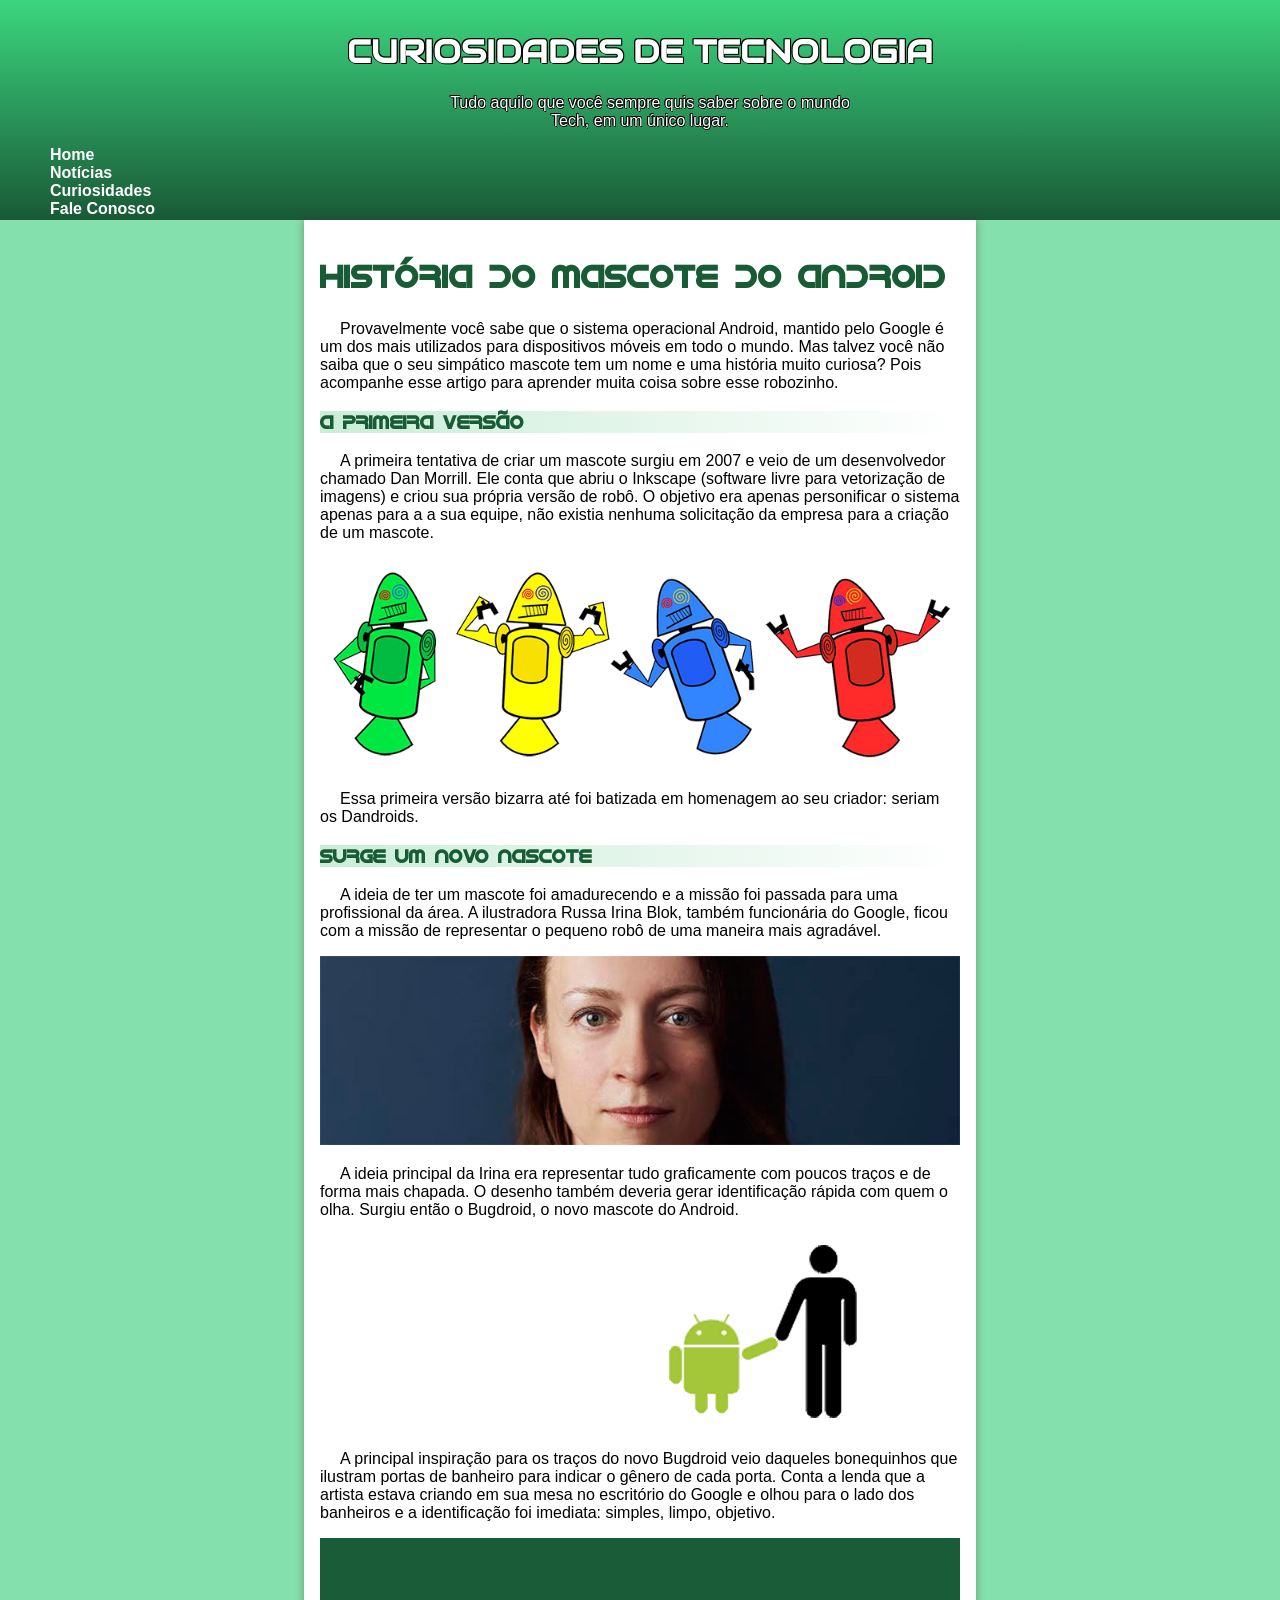
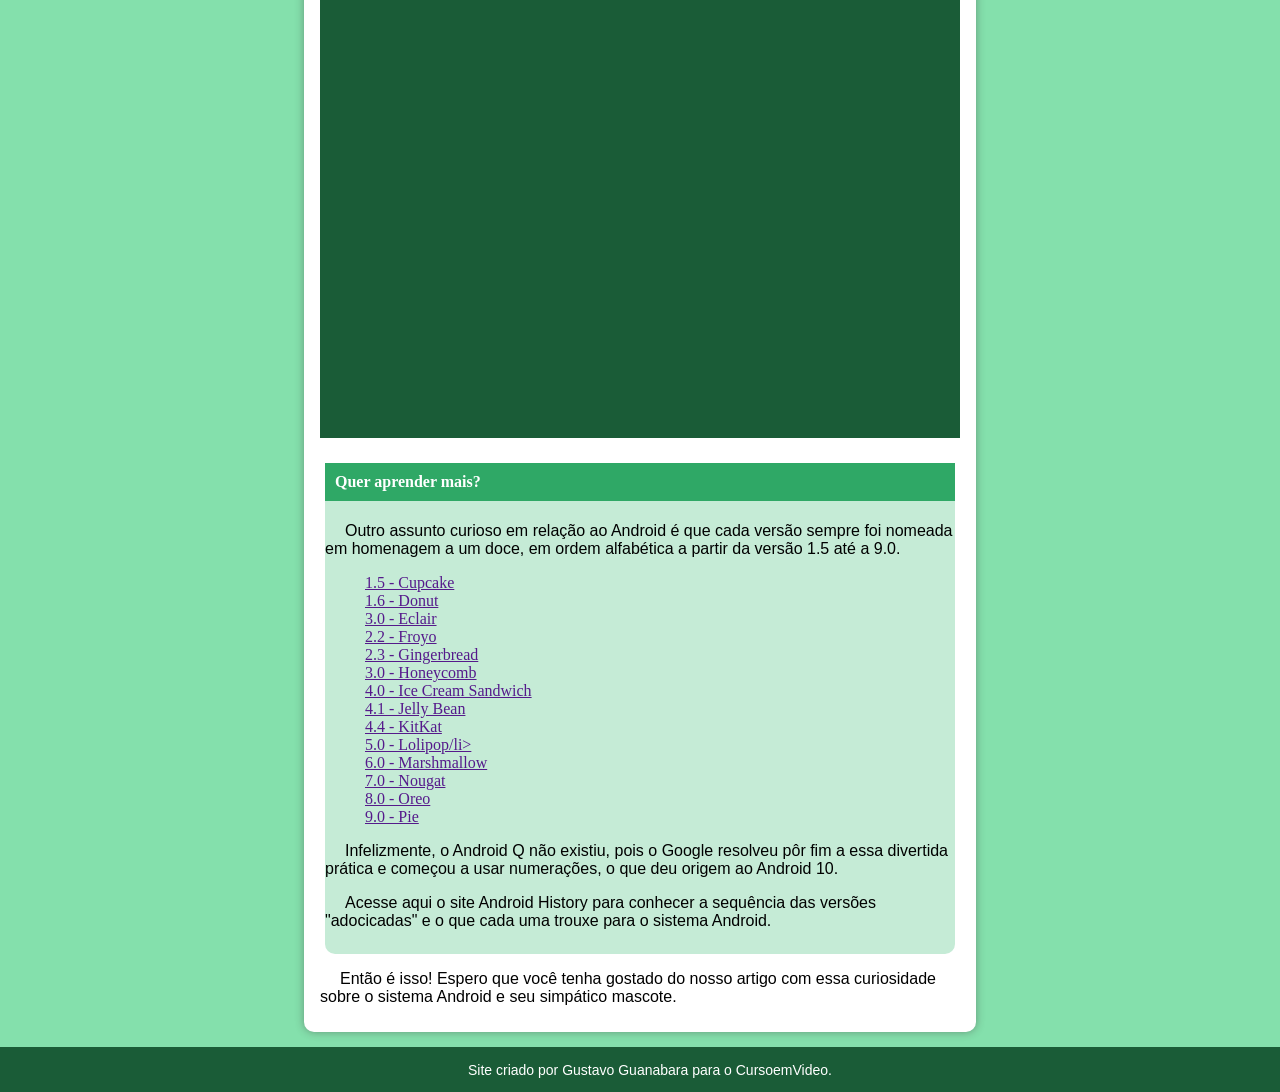
<file: index.html>
<!DOCTYPE html>
<html lang="en">
  <head>
    <meta charset="UTF-8" />
    <meta name="viewport" content="width=device-width, initial-scale=1.0" />
    <title>Curiosidades Android</title>
    <link rel="shortcut icon" href="images/favicon.ico" type="image/x-icon" />
    <link rel="stylesheet" href="style.css" />
    <style>
    @import url('https://fonts.googleapis.com/css2?family=Audiowide&display=swap');
    </style>
  </head>
  <body>
    <header>
      <h1 id="tituloPrincipal">CURIOSIDADES DE TECNOLOGIA</h1>
      <p id="subTitulo">
        Tudo aquilo que você sempre quis saber sobre o mundo <br>Tech, em um único
        lugar.
      </p>
      <ul>
        <a id="linksNav" href=""><li>Home</li></a>
        <a id="linksNav" href=""><li>Notícias</li></a>
        <a id="linksNav" href=""><li>Curiosidades</li></a>
        <a id="linksNav" href=""><li>Fale Conosco</li></a>
      </ul>
    </header>
    <main>
      <h2>HISTÓRIA DO MASCOTE DO ANDROID</h2>
      <p>
        Provavelmente você sabe que o sistema operacional Android, mantido pelo
        Google é um dos mais utilizados para dispositivos móveis em todo o
        mundo. Mas talvez você não saiba que o seu simpático mascote tem um nome
        e uma história muito curiosa? Pois acompanhe esse artigo para aprender
        muita coisa sobre esse robozinho.
      </p>
      <article>
        <section>
          <h3>A PRIMEIRA VERSÃO</h3>
          <p>
            A primeira tentativa de criar um mascote surgiu em 2007 e veio de um
            desenvolvedor chamado Dan Morrill. Ele conta que abriu o Inkscape
            (software livre para vetorização de imagens) e criou sua própria
            versão de robô. O objetivo era apenas personificar o sistema apenas
            para a a sua equipe, não existia nenhuma solicitação da empresa para
            a criação de um mascote.
          </p>
          <img src="images/dan-droids.png" alt="" id="dandrois" />
          <p>
            Essa primeira versão bizarra até foi batizada em homenagem ao seu
            criador: seriam os Dandroids.
          </p>
        </section>
        <section>
          <h3>SURGE UM NOVO NASCOTE</h3>
          <p>
            A ideia de ter um mascote foi amadurecendo e a missão foi passada
            para uma profissional da área. A ilustradora Russa Irina Blok,
            também funcionária do Google, ficou com a missão de representar o
            pequeno robô de uma maneira mais agradável.
          </p>
          <img src="images/irina-blok.jpg" alt="" id="irinaBlok" />
          <p>
            A ideia principal da Irina era representar tudo graficamente com
            poucos traços e de forma mais chapada. O desenho também deveria
            gerar identificação rápida com quem o olha. Surgiu então o Bugdroid,
            o novo mascote do Android.
          </p>
          <img src="images/bugdroid.png" alt="" id="bugdroid"/>
          <p>
            A principal inspiração para os traços do novo Bugdroid veio daqueles
            bonequinhos que ilustram portas de banheiro para indicar o gênero de
            cada porta. Conta a lenda que a artista estava criando em sua mesa
            no escritório do Google e olhou para o lado dos banheiros e a
            identificação foi imediata: simples, limpo, objetivo.
          </p>
        </section>
        <iframe 
          id="video"
          width=100%
          height="500"
          src="https://www.youtube.com/embed/l2UDgpLz20M?si=-xu22suFO94ZYJSJ"
          title="YouTube video player"
          frameborder="0"
          allow="accelerometer; autoplay; clipboard-write; encrypted-media; gyroscope; picture-in-picture; web-share"
          referrerpolicy="strict-origin-when-cross-origin"
          allowfullscreen
        ></iframe>
        <section id="aprenderMais">
        <h4>Quer aprender mais?</h4>
        <p>
          Outro assunto curioso em relação ao Android é que cada versão sempre
          foi nomeada em homenagem a um doce, em ordem alfabética a partir da
          versão 1.5 até a 9.0.
        </p>
        <ol>
          <a href=""><li>1.5 - Cupcake</li></a>
          <a href=""><li>1.6 - Donut</li></a>
          <a href=""><li>3.0 - Eclair</li></a>
          <a href=""><li>2.2 - Froyo</li></a>
          <a href=""><li>2.3 - Gingerbread</li></a>
          <a href=""><li>3.0 - Honeycomb</li></a>
          <a href=""><li>4.0 - Ice Cream Sandwich</li></a>
          <a href=""><li>4.1 - Jelly Bean</li></a>
          <a href=""><li>4.4 - KitKat</li></a>
          <a href=""><li>5.0 - Lolipop/li></li></a>
          <a href=""><li>6.0 - Marshmallow</li></a>
          <a href=""><li>7.0 - Nougat</li></a>
          <a href=""><li>8.0 - Oreo</li></a>
          <a href=""><li>9.0 - Pie</li></a>
        </ol>
        <p>
          Infelizmente, o Android Q não existiu, pois o Google resolveu pôr fim
          a essa divertida prática e começou a usar numerações, o que deu origem
          ao Android 10.
        </p>
        <p>
          Acesse aqui o site Android History para conhecer a sequência das
          versões "adocicadas" e o que cada uma trouxe para o sistema Android.
        </p>
        </section>
      </article>
      <p>Então é isso! Espero que você tenha gostado do nosso artigo com essa curiosidade sobre o sistema Android e seu simpático mascote.</p>
    </main>
    <footer>
      <p>Site criado por Gustavo Guanabara para o CursoemVideo.</p>
    </footer>
  </body>
</html>
</file>
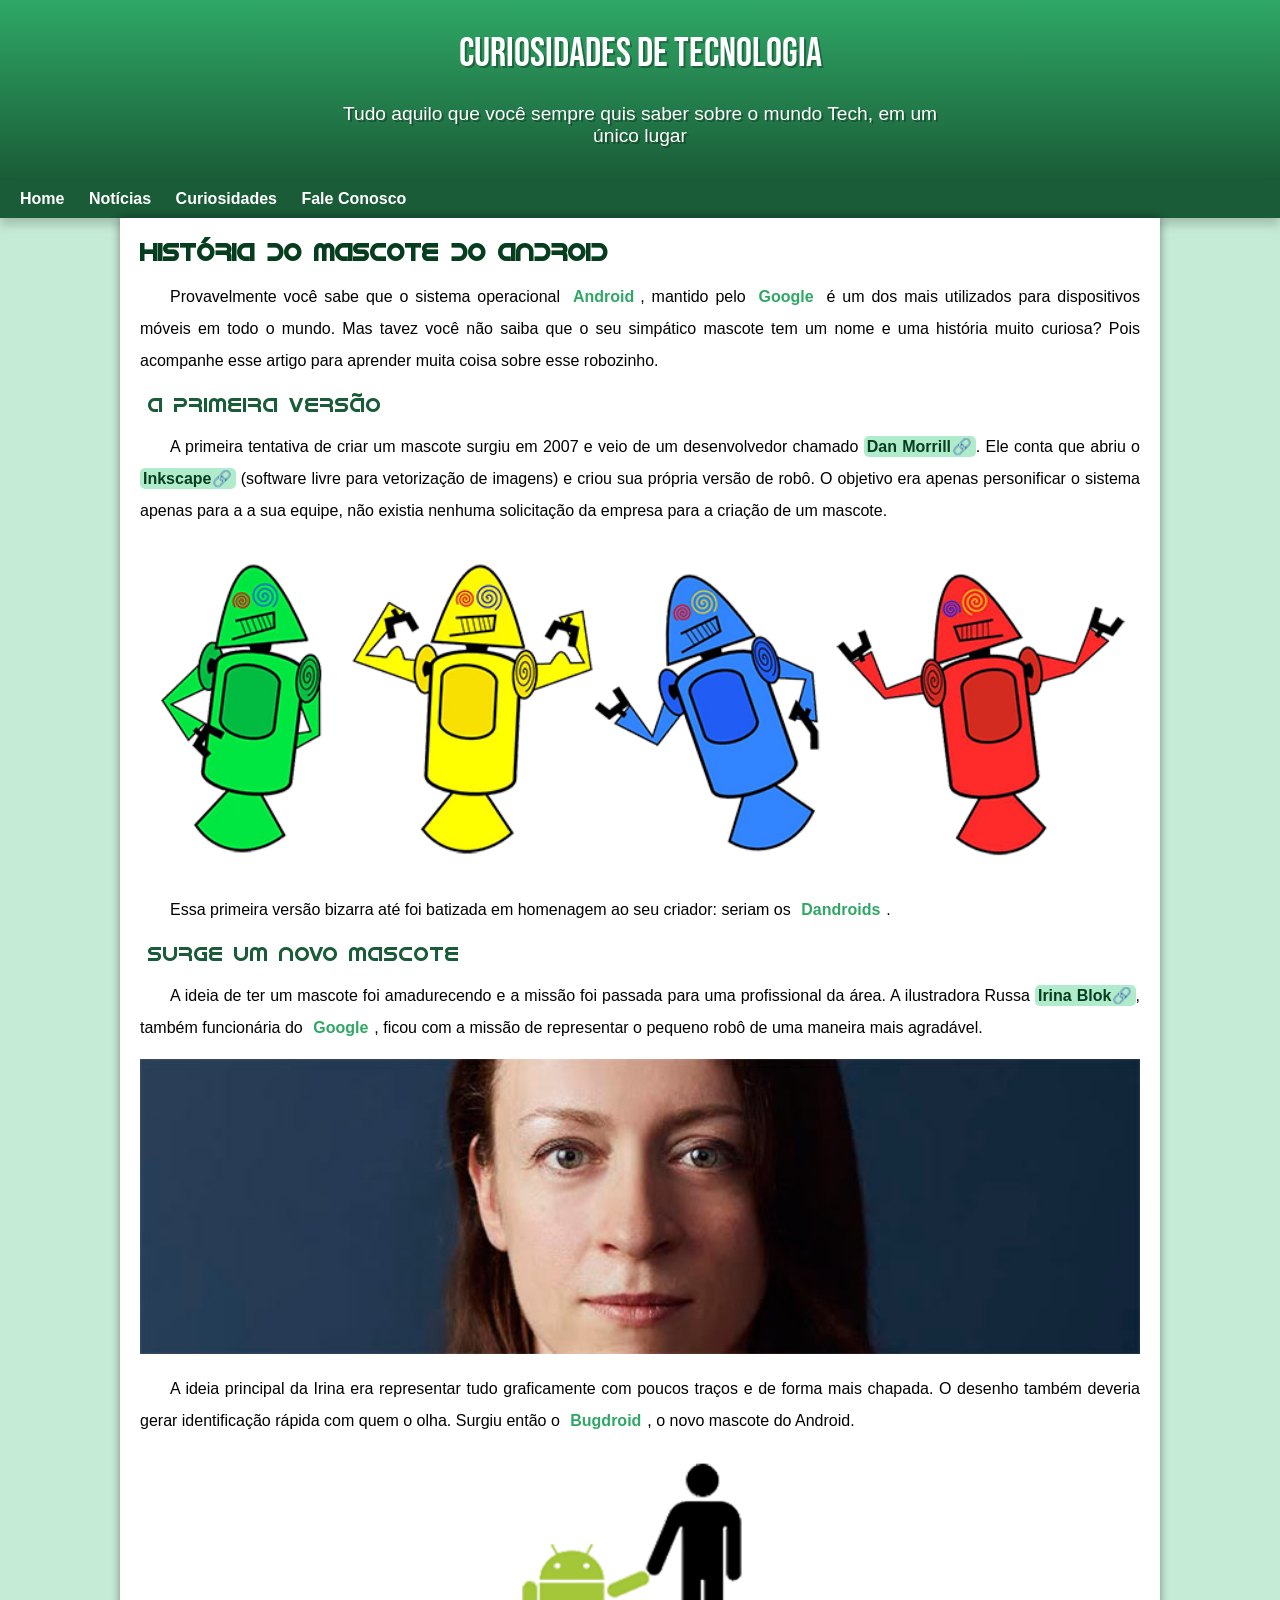
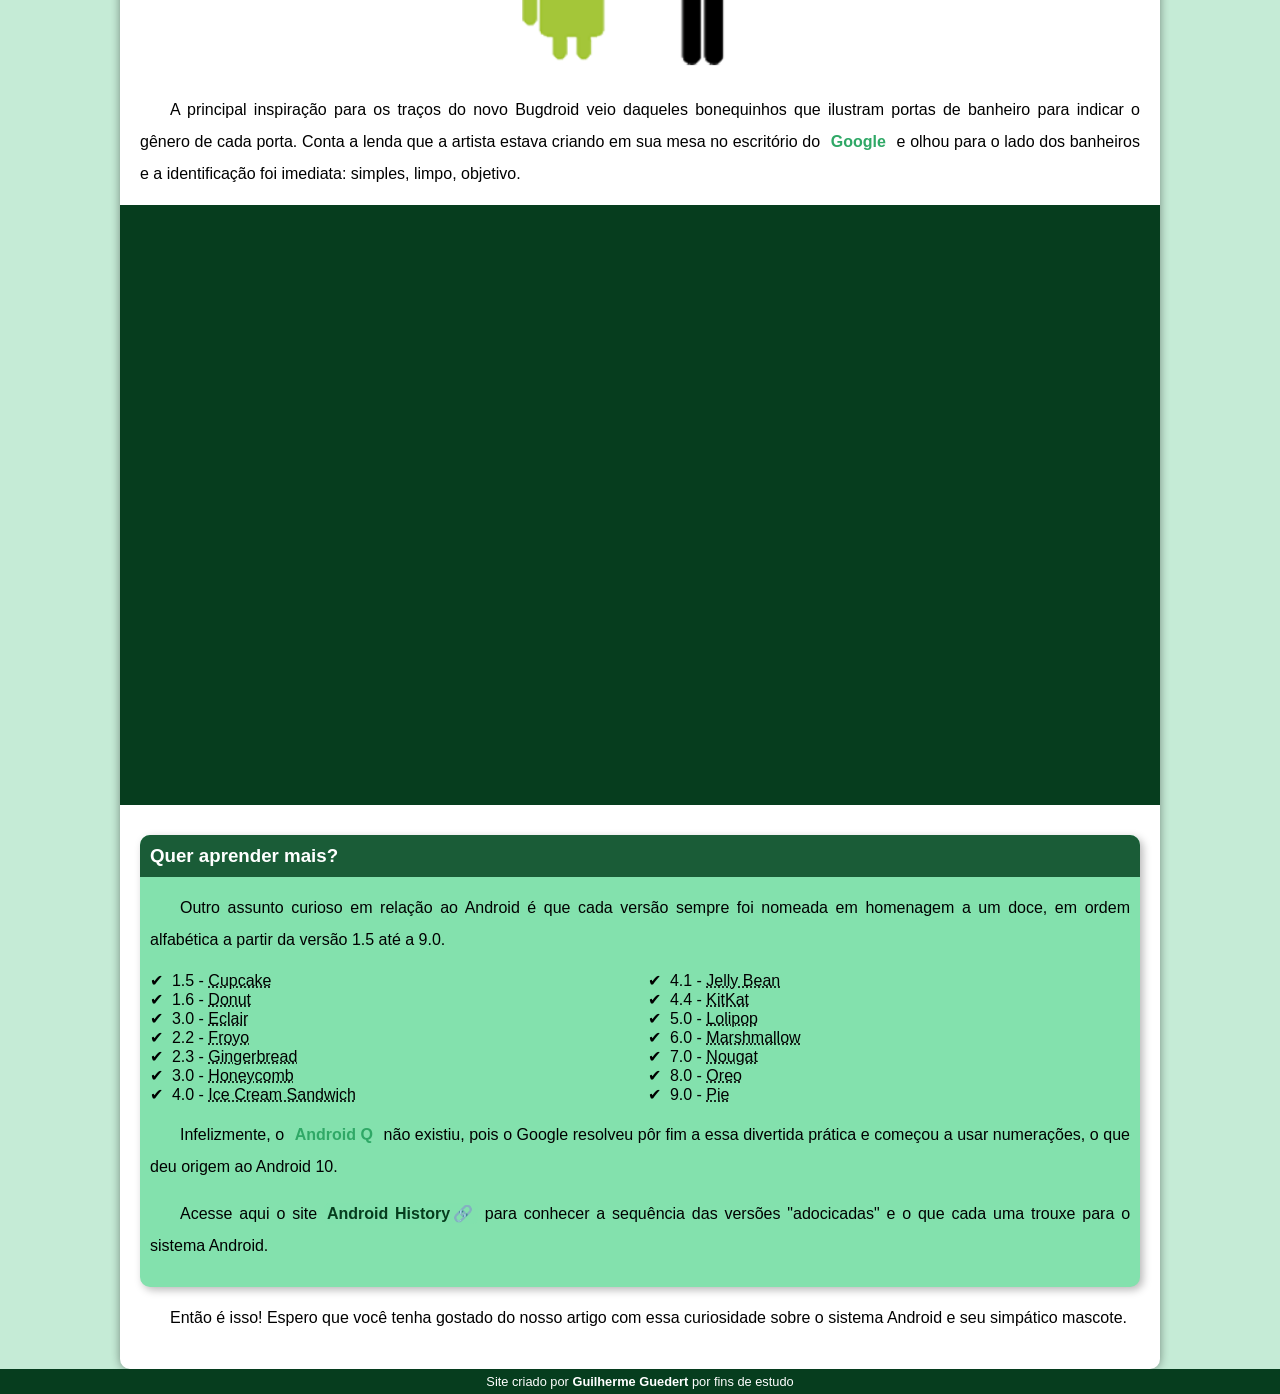
<file: android.html>
<!DOCTYPE html>
<html lang="pt-br">
<head>
    <meta charset="UTF-8">
    <meta name="viewport" content="width=device-width, initial-scale=1.0">
    <title>Como surgiu o mascote do Android?</title>
    <link rel="shortcut icon" href="imagens/favicon.ico" type="image/x-icon">
    <link rel="stylesheet" href="styles/style.css">
</head>
<body>
    <header>
        <h1>Curiosidades de Tecnologia</h1>
        <p>Tudo aquilo que você sempre quis saber sobre o mundo Tech, em um único lugar</p>
    </header>
    <nav>
        <a href="#">Home</a>
        <a href="#">Notícias</a>
        <a href="#">Curiosidades</a>
        <a href="#">Fale Conosco</a>
    </nav>
    <main>
        <article>
            <h1>História do Mascote do Android </h1>

            <p>Provavelmente você sabe que o sistema operacional <strong>Android</strong>, mantido pelo <strong>Google</strong> é um dos mais utilizados para dispositivos móveis em todo o mundo. Mas tavez você não saiba que o seu simpático mascote tem um nome e uma história muito curiosa? Pois acompanhe esse artigo para aprender muita coisa sobre esse robozinho.</p>

            <h2>A primeira versão</h2>

            <p>A primeira tentativa de criar um mascote surgiu em 2007 e veio de um desenvolvedor chamado <a href="https://ausdroid.net/news/2013/01/04/dan-morrill-shows-us-the-android-mascots-that-could-have-been/" class="externo" target="_blank">Dan Morrill</a>. Ele conta que abriu o <a href="https://inkscape.org/pt-br/" class="externo">Inkscape</a> (software livre para vetorização de imagens) e criou sua própria versão de robô. O objetivo era apenas personificar o sistema apenas para a a sua equipe, não existia nenhuma solicitação da empresa para a criação de um mascote.</p>

            <picture>
                <source media="(max-width: 670px )" srcset="images/dan-droids-pq.png">
                <img src="images/dan-droids.png" alt="Primeiro mascote do android">
            </picture>

            <p>Essa primeira versão bizarra até foi batizada em homenagem ao seu criador: seriam os <strong>Dandroids</strong>.</p>

            <h2>Surge um novo mascote</h2>

            <p>A ideia de ter um mascote foi amadurecendo e a missão foi passada para uma profissional da área. A ilustradora Russa <a href="https://www.irinablok.com/android" target="_blank" class="externo">Irina Blok</a>, também funcionária do <strong>Google</strong>, ficou com a missão de representar o pequeno robô de uma maneira mais agradável.</p>

            <picture>
                <source media="(max-width: 670px)" srcset="images/irina-blok-pq.jpg">
                <img src="images/irina-blok.jpg" alt="Criadora do mascote atual">
            </picture>

            <p>A ideia principal da Irina era representar tudo graficamente com poucos traços e de forma mais chapada. O desenho também deveria gerar identificação rápida com quem o olha. Surgiu então o <strong>Bugdroid</strong>, o novo mascote do Android.</p>

            <img src="images/bugdroid.png" alt="Mascote atual" class="pequena">

            <p>A principal inspiração para os traços do novo Bugdroid veio daqueles bonequinhos que ilustram portas de banheiro para indicar o gênero de cada porta. Conta a lenda que a artista estava criando em sua mesa no escritório do <strong>Google</strong> e olhou para o lado dos banheiros e a identificação foi imediata: simples, limpo, objetivo.</p>

            <div class="video">
                <iframe width="560" height="315" src="https://www.youtube.com/embed/l2UDgpLz20M?si=YP8tnLS0ROzi58Pe" title="YouTube video player" frameborder="0" allow="accelerometer; autoplay; clipboard-write; encrypted-media; gyroscope; picture-in-picture; web-share" referrerpolicy="strict-origin-when-cross-origin" allowfullscreen></iframe>
            </div>
            
            <aside>
                <h3>Quer aprender mais?</h3>
                <p>Outro assunto curioso em relação ao Android é que cada versão sempre foi nomeada em homenagem a um doce, em ordem alfabética a partir da versão 1.5 até a 9.0.</p>
                <ul>
                    <li>1.5 - <abbr title="Bolo de Copo">Cupcake</abbr></li>
                    <li>1.6 - <abbr title="Rosquinha">Donut</abbr></li>
                    <li>3.0 - <abbr title="Bomba">Eclair</abbr></li>
                    <li>2.2 - <abbr title="Iogurte Congelado">Froyo</abbr></li>
                    <li>2.3 - <abbr title="Biscoito de Gengibre">Gingerbread</abbr></li>
                    <li>3.0 - <abbr title="Favo de Mel">Honeycomb</abbr></li>
                    <li>4.0 - <abbr title="Sanduiche de Sorvete">Ice Cream Sandwich</abbr></li>
                    <li>4.1 - <abbr title="Jujuba">Jelly Bean</abbr></li>
                    <li>4.4 - <abbr title="Chocolate">KitKat</abbr></li>
                    <li>5.0 - <abbr title="Pirulito">Lolipop</abbr></li>
                    <li>6.0 - <abbr title="Marshmallow">Marshmallow</abbr></li>
                    <li>7.0 - <abbr title="Torrone">Nougat</abbr></li>
                    <li>8.0 - <abbr title="Biscoito">Oreo</abbr></li>
                    <li>9.0 - <abbr title="Torta">Pie</abbr></li>
                </ul>
                <p>          
                    Infelizmente, o <strong>Android Q</strong> não existiu, pois o Google resolveu pôr fim a essa divertida prática e começou a usar numerações, o que deu origem ao Android 10.
                </p>
                <p>     
                    Acesse aqui o site <a href="https://www.android.com/intl/en_uk/what-is-android/" target="_blank" class="externo">Android History</a> para conhecer a sequência das versões "adocicadas" e o que cada uma trouxe para o sistema Android.
                </p>
            </aside>
            <p>Então é isso! Espero que você tenha gostado do nosso artigo com essa curiosidade sobre o sistema Android e seu simpático mascote.</p>
        </article>
    </main>
    <footer>
        <p>Site criado por <a href="https://github.com/guedertt" target="_blank">Guilherme Guedert</a> por fins de estudo</p>
    </footer>
</body>
</html>
</file>
<file: style.css>
@font-face {
    font-family: "idroid";
    src: url(fonts/idroid.otf);
}

body{
    margin: 0;
    background-color: #84e0ac;
}
header{
    background-color: rgb(80, 255, 255);
    height: 200px;
    padding: 10px;
    color: white;
    background-image: linear-gradient(to top,#195936,#3cd67f);
}
header > h1{
    text-align: center;
}
header > ul > a{
    color: white;
    font-family: 'Lucida Sans', 'Lucida Sans Regular', 'Lucida Grande', 'Lucida Sans Unicode', Geneva, Verdana, sans-serif;
    font-weight: 700;
    text-decoration: none;
    list-style-type: none;
}

header > p{
    text-align: center;
}

footer{
    background-color: #1a5c37;
    color: white;
    padding: 0.5px;
    font-size: 14px;
    text-align: center;
    margin-top: 15px;
}

main{
    border-radius: 0px 0px 10px 10px;
    background-color: bisque;
    width: 50%;
    padding: 10px 16px;
    margin: auto;
    box-shadow: 0px 0px 8px 0px rgb(59 50 50 / 43%);
    background-color: white;
}

p{
    text-indent: 20px;
    font-family: 'Lucida Sans', 'Lucida Sans Regular', 'Lucida Grande', 'Lucida Sans Unicode', Geneva, Verdana, sans-serif;
}

h1{
    font-family: "Audiowide",sans-serif;
    font-weight: 1000;
    font-style: normal;
    text-shadow: #000 0.5px -1px, #000 -1px -0.5px, #000 0.5px 0.5px, #000 -1px -1px;
}

#subTitulo{
    font-family:'Gill Sans', 'Gill Sans MT', Calibri, 'Trebuchet MS', sans-serif;
    text-shadow: #000 0.5px -1px, #000 -1px -0.5px, #000 0.5px 0.5px, #000 -1px -1px;
}

h2{
    color: #185c35;
    font-family: "idroid";
    font-size: 2em;
}

h3{
    color: #185c35;
    font-family: "idroid";
    background-image: linear-gradient(to right, #caedd8,white);
}

#aprenderMais{
    background-color: #c5ebd6;
    padding-bottom: 8px;
    margin: 5px 5px 0px 5px;
    border-radius: 10px;
}

ol{
    text-decoration: none;
    list-style-type: none;

}

#video{
    background: #1a5c37;
    
}

#irinaBlok{
    width: 100%;
}

#dandrois{
    width: 100%;
}

#bugdroid{
    width: 300px;
    margin-left: 300px;
}

h4{
    padding: 10px;
    background-color: #2fa866;
    color: white;
}
</file>
<file: styles/style.css>
@charset "UTF-8";

@import url('https://fonts.googleapis.com/css2?family=Audiowide&family=Bebas+Neue&display=swap');

@font-face {
    font-family: 'Android';
    src: url('../fonts/idroid.otf') format('opentype');
    font-weight: normal;
}

:root{
    --cor0:#c5ebd6;
    --cor1:#83e1ad;
    --cor2:#3ddc84;
    --cor3:#2fa866;
    --cor4:#1a5c37;
    --cor5:#063d1e;

    --fonte-padrao:Arial,Verdana,Helvetica,sans-serif;
    --fonte-destaque:'Bebas Neue', sans-serif;
    --fonte-android:'Android',sans-serif;
}

*{
    margin: 0px;
    padding: 0px;
}


body {
    background-color: var(--cor0);
    font-family: var(--fonte-padrao);
}

a.externo::after{
    content: '\1F517';
}

header {
    background-image: linear-gradient(to bottom, var(--cor3),var(--cor4));
    min-height: 150px;
    text-align: center;
    padding-top: 30px;
}

header h1{
    font-family: var(--fonte-destaque);
    color: white;
    margin-bottom: 25px;
    font-size: 40px;
    text-shadow: 2px 2px 0px rgba(0, 0, 0, 0.281);
    font-weight: normal;
}

header p {
    color: white;
    font-size: 1.2rem;
    max-width: 600px;
    margin: auto;
    padding-left: 10px;
    padding-right: 10px;
    text-shadow: 2px 2px 0px rgba(0, 0, 0, 0.281);
}

nav {
    background-color: var(--cor4);
    box-shadow: 0px 7px 9px rgba(0, 0, 0, 0.181);
    padding: 10px;
}

nav a{
    text-decoration: none;
    color: white;
    padding: 10px;
    font-weight: bold;
    border-radius: 3px;
}

nav a:hover{
    background-color: var(--cor3);
    color: var(--cor5);
    transition: 0.3s ease;
    transition-duration: .5s;
}

main {
    background-color: white;
    min-width: 300px;
    max-width: 1000px;
    padding: 20px;
    margin-bottom: 30px;
    margin: auto;
    box-shadow: 0px 0px 10px rgba(0, 0, 0, 0.412);
    border-bottom-left-radius: 10px ;
    border-bottom-right-radius: 10px ;
}

main h1 {
    font-family: var(--fonte-android);
    color: var(--cor5);
}

main h2{
    font-family: var(--fonte-android);
    color: var(--cor4);
    font-size: 1.3em;
    text-indent: 8px;
    font-weight: normal;
}

main p{
    margin: 15px 0px 15px 0px;
    text-align: justify;
    text-indent: 30px;
    font-size: 1em;
    line-height: 2em
}

main strong{
    color: var(--cor3);
    font-weight: bold;
    padding: 2px 6px;
}

main a{
    text-decoration: none;
    font-weight: bold;
    color: var(--cor5);
    background-color: #83e1ada1;
    border-radius: 5px;
    padding: 2px 3px;
}

main a:hover{
    color: var(--cor3);
    text-decoration: underline;
}

main img{
    width: 100%;
}

main img.pequena{
    max-width: 350px;
    display: block;
    margin: auto;
}

div.video{
    background-color: var(--cor5);
    margin: 0px -20px 30px -20px;
    padding: 20px;
    padding-bottom: 58%;
    position: relative;
}

div.video iframe{
    position: absolute;
    top: 5%;
    left: 5%;
    width: 90%;
    height: 90%;
}

aside{
    background-color: var(--cor1);
    padding: 10px;
    border-radius: 10px;
    box-shadow: 3px 3px 8px rgba(0, 0, 0, 0.280);
}

aside h3{
    background-color: var(--cor4);
    color: white;
    padding: 10px;
    margin: -10px -10px 0px -10px;
    border-radius: 10px 10px 0px 0px;
}

aside ul{
    list-style-type: '\2714\00A0\00A0';
    list-style-position: inside;
    columns: 2;
}

footer{
    background-color: var(--cor5);
    color: white;
    text-align: center;
    font-size: 0.8em;
    padding: 5px;
}

footer a{
    font-weight: bolder;
    text-decoration: none;
    color: white;
}

footer a:hover{
    text-decoration: underline;
    color: var(--cor1);
}
</file>
